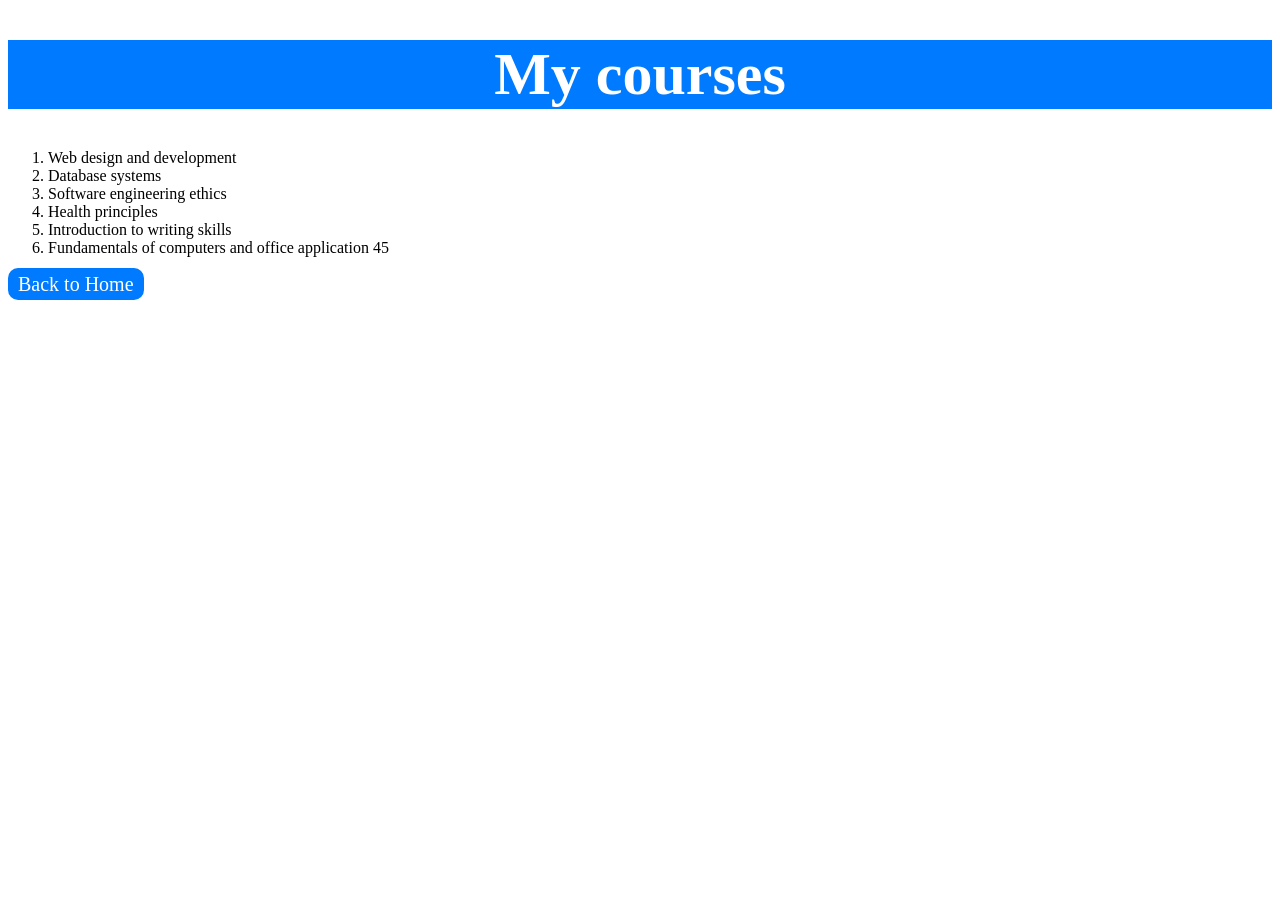
<file: PageTwo.html>
<!DOCTYPE html>
<html lang="en">
<head>
    <meta charset="UTF-8">
    <meta name="viewport" content="width=device-width, initial-scale=1.0">
    <title>Page 2</title>

    <style>

        h1{
            background-color:#007bff;
            color:rgb(255, 255, 255);
            font-size: 60px;
            text-align:center;
        }

        a{
            color:rgb(255, 255, 255);
            font-size: 20px;
            text-decoration:none;
            background-color:#007bff;
            border-radius: 10px;
            padding: 5px 10px;

        }
        a:hover{
            color:rgb(255, 255, 255);
            font-size: 21px;
        }
            
        

    </style>
    
</head>
<body>
    <h1> 
        My courses 
    </h1>
    <ol>
        <li>Web design and development</li>
        <li>Database systems</li>
        <li>Software engineering ethics</li>
        <li>Health principles</li>
        <li>Introduction to writing skills</li>
        <li>Fundamentals of computers and office application 45</li>
    </ol>
    <div>
        <a href="index.html" >Back to Home</a>
    </div>
    
</body>
</html>
</file>
